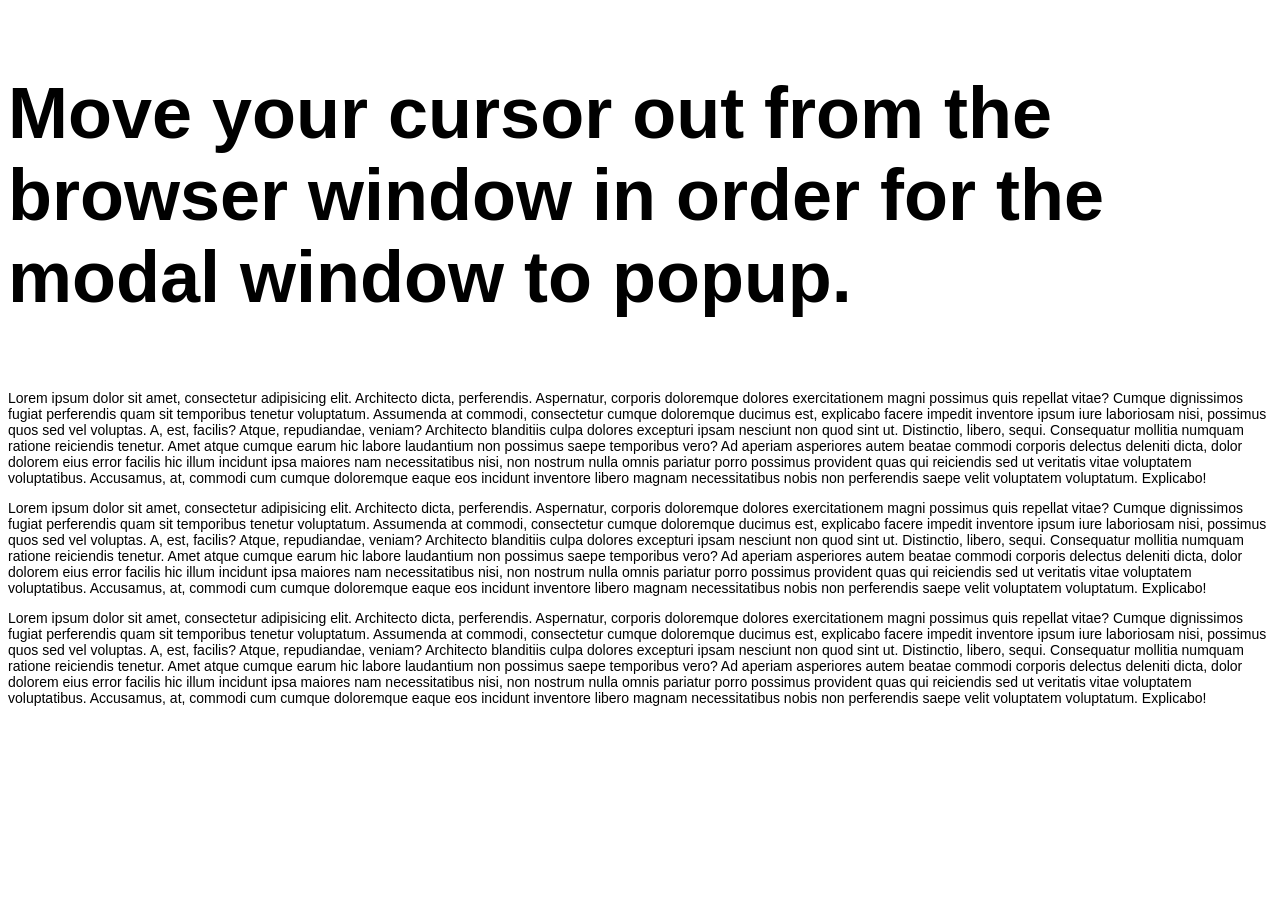
<file: index.html>
<!doctype html>
<html class="no-js" lang="en">
<head>
  <meta charset="utf-8">
  <meta name="description" content="">
  <meta name="viewport" content="width=device-width, initial-scale=1">
  <title>Popover</title>
  <link href="https://fonts.googleapis.com/css?family=Rock+Salt" rel="stylesheet">
  <link href="https://fonts.googleapis.com/css?family=Varela+Round" rel="stylesheet">
  <link rel="stylesheet" href="styles/popover.css">
</head>
<body>
<div class="content">
  <p style="font-size: 72px; font-weight: bold;">Move your cursor out from the browser window in order for the modal window to popup.</p>
  <p>Lorem ipsum dolor sit amet, consectetur adipisicing elit. Architecto dicta, perferendis. Aspernatur, corporis doloremque dolores exercitationem magni possimus quis repellat vitae? Cumque dignissimos fugiat perferendis quam sit temporibus tenetur voluptatum. Assumenda at commodi, consectetur cumque doloremque ducimus est, explicabo facere impedit inventore ipsum iure laboriosam nisi, possimus quos sed vel voluptas. A, est, facilis? Atque, repudiandae, veniam? Architecto blanditiis culpa dolores excepturi ipsam nesciunt non quod sint ut. Distinctio, libero, sequi. Consequatur mollitia numquam ratione reiciendis tenetur. Amet atque cumque earum hic labore laudantium non possimus saepe temporibus vero? Ad aperiam asperiores autem beatae commodi corporis delectus deleniti dicta, dolor dolorem eius error facilis hic illum incidunt ipsa maiores nam necessitatibus nisi, non nostrum nulla omnis pariatur porro possimus provident quas qui reiciendis sed ut veritatis vitae voluptatem voluptatibus. Accusamus, at, commodi cum cumque doloremque eaque eos incidunt inventore libero magnam necessitatibus nobis non perferendis saepe velit voluptatem voluptatum. Explicabo!</p>
  <p>Lorem ipsum dolor sit amet, consectetur adipisicing elit. Architecto dicta, perferendis. Aspernatur, corporis doloremque dolores exercitationem magni possimus quis repellat vitae? Cumque dignissimos fugiat perferendis quam sit temporibus tenetur voluptatum. Assumenda at commodi, consectetur cumque doloremque ducimus est, explicabo facere impedit inventore ipsum iure laboriosam nisi, possimus quos sed vel voluptas. A, est, facilis? Atque, repudiandae, veniam? Architecto blanditiis culpa dolores excepturi ipsam nesciunt non quod sint ut. Distinctio, libero, sequi. Consequatur mollitia numquam ratione reiciendis tenetur. Amet atque cumque earum hic labore laudantium non possimus saepe temporibus vero? Ad aperiam asperiores autem beatae commodi corporis delectus deleniti dicta, dolor dolorem eius error facilis hic illum incidunt ipsa maiores nam necessitatibus nisi, non nostrum nulla omnis pariatur porro possimus provident quas qui reiciendis sed ut veritatis vitae voluptatem voluptatibus. Accusamus, at, commodi cum cumque doloremque eaque eos incidunt inventore libero magnam necessitatibus nobis non perferendis saepe velit voluptatem voluptatum. Explicabo!</p>
  <p>Lorem ipsum dolor sit amet, consectetur adipisicing elit. Architecto dicta, perferendis. Aspernatur, corporis doloremque dolores exercitationem magni possimus quis repellat vitae? Cumque dignissimos fugiat perferendis quam sit temporibus tenetur voluptatum. Assumenda at commodi, consectetur cumque doloremque ducimus est, explicabo facere impedit inventore ipsum iure laboriosam nisi, possimus quos sed vel voluptas. A, est, facilis? Atque, repudiandae, veniam? Architecto blanditiis culpa dolores excepturi ipsam nesciunt non quod sint ut. Distinctio, libero, sequi. Consequatur mollitia numquam ratione reiciendis tenetur. Amet atque cumque earum hic labore laudantium non possimus saepe temporibus vero? Ad aperiam asperiores autem beatae commodi corporis delectus deleniti dicta, dolor dolorem eius error facilis hic illum incidunt ipsa maiores nam necessitatibus nisi, non nostrum nulla omnis pariatur porro possimus provident quas qui reiciendis sed ut veritatis vitae voluptatem voluptatibus. Accusamus, at, commodi cum cumque doloremque eaque eos incidunt inventore libero magnam necessitatibus nobis non perferendis saepe velit voluptatem voluptatum. Explicabo!</p>

</div>
  <div class="popover-container">
    <div class="blur-background"></div>
    <div class="popover-box popover-initial" id="initial_popover">
      <div class="popover-header">
        <a href="" class="close"><img src="images/close.png" alt=""></a>
        <span class="small">The 4 - Hour</span>
        <span class="uppercase">Workweek</span>
      </div>
      <div class="popover-body">
        <span class="h1">10x Your Per-Hour Output</span>
        <span class="colored uppercase">With our free 10x productivity pack</span>
        <div class="sent-directly-container">
          <div class="sent-directly">
            <span class="italic">Sent Directly by Me</span>
            <span class="img-arrow"><img src="images/share.png" alt=""></span>
            <div class="img-box"><img src="images/man.jpg" alt=""></div>
          </div>
        </div>
      </div>
      <div class="popover-footer">
        <a href="" class="button button-close">No Thanks, I'm Not Interested</a>
        <a href="" class="button button-unlock">unlock the pack</a>
      </div>
    </div>
    <div class="popover-box popover-unlock" id="popover_unlock">
      <div class="popover-header">
        <a href="" class="close"><img src="images/close.png" alt=""></a>
        <span class="small">The 4 - Hour</span>
        <span class="uppercase">Workweek</span>
      </div>
      <div class="popover-body">
        <span class=""> Where can we send your</span>
        <span class="large">FREE 10x</span>
        <span class="colored uppercase">productivity pack</span>
        <div class="stripe">
          <div class="arrow-down"><img src="images/down-arrow.png" alt=""></div>
        </div>
        <div class="form-container">
          <form action="#">
            <input type="email" placeholder="Email address" id="email" required>
            <button type="submit" class="button button-unlock">unlock the pack</button>
          </form>
        </div>
      </div>
    </div>
  </div>


<script src="scripts/vendor.js"></script>

<script src="scripts/popover.js"></script>
</body>
</html>
</file>
<file: styles/popover.css>
*,:after,:before{box-sizing:border-box}body{font-family:Days,Roboto,sans-serif;font-size:14px}a{text-decoration:none!important;outline:none}.popover-container{width:100%}.blur-background{z-index:1;left:0;width:100%;height:100%;background-color:rgba(0,0,0,.85)}.blur-background,.popover-box{display:none;position:fixed;top:0}.popover-box{border-radius:10px;padding:25px;background-color:#fff;min-width:620px;max-width:620px;left:50%;-webkit-transform:translateX(-50%);transform:translateX(-50%);z-index:2;margin-top:5%}.button{-webkit-transition:background-color .15s ease-in;transition:background-color .15s ease-in;font-size:18px;border-radius:10px;display:-webkit-box;display:-ms-flexbox;display:flex;-webkit-box-orient:horizontal;-webkit-box-direction:normal;-ms-flex-direction:row;flex-direction:row;-webkit-box-pack:center;-ms-flex-pack:center;justify-content:center;padding:25px 0;color:#fff;font-weight:700;text-transform:capitalize;width:calc(50% - 15px)}.button.button-close{background-color:#616161}.button.button-close:hover{background-color:#545454}.button.button-unlock{background-color:#000}.button.button-unlock:hover{background-color:#262626}.close{position:absolute;top:50%;-webkit-transform:translateY(-50%);transform:translateY(-50%);right:0}.close img{width:16px;height:16px}.popover-header{position:relative;display:-webkit-box;display:-ms-flexbox;display:flex;-webkit-box-orient:vertical;-webkit-box-direction:normal;-ms-flex-direction:column;flex-direction:column;-webkit-box-align:center;-ms-flex-align:center;align-items:center}.popover-header .small{font-size:14px;line-height:18px;font-family:Rock Salt}.popover-header .uppercase{text-transform:uppercase;font-size:28px;line-height:42px;font-weight:700}.popover-body .h1{margin-bottom:25px;margin-top:25px;text-align:center;display:block;text-transform:capitalize;font-size:56px;line-height:56px;font-weight:500}.popover-body .uppercase{text-transform:uppercase}.popover-body .colored{margin-bottom:15px;text-align:center;display:block;color:#e57373;font-size:32px}.popover-body .sent-directly-container{-webkit-box-orient:horizontal;-ms-flex-direction:row;flex-direction:row;-webkit-box-pack:center;-ms-flex-pack:center;justify-content:center}.popover-body .sent-directly,.popover-body .sent-directly-container{position:relative;display:-webkit-box;display:-ms-flexbox;display:flex;-webkit-box-direction:normal}.popover-body .sent-directly{-webkit-box-orient:vertical;-ms-flex-direction:column;flex-direction:column;-webkit-box-align:center;-ms-flex-align:center;align-items:center;min-width:150px;max-width:150px}.popover-body .sent-directly:before{left:-140px}.popover-body .sent-directly:after,.popover-body .sent-directly:before{content:"";position:absolute;height:1px;width:100%;top:50%;background-color:#000}.popover-body .sent-directly:after{right:-140px}.popover-body .sent-directly .italic{font-style:italic;font-size:14px;margin-bottom:5px}.popover-body .sent-directly .img-arrow{right:30px;top:20px;position:absolute}.popover-body .sent-directly .img-arrow img{width:15px;height:auto}.popover-body .sent-directly .img-box img{width:55px;height:55px;border-radius:100%}.popover-footer{margin-top:25px;display:-webkit-box;display:-ms-flexbox;display:flex;-webkit-box-orient:horizontal;-webkit-box-direction:normal;-ms-flex-direction:row;flex-direction:row;-webkit-box-align:center;-ms-flex-align:center;align-items:center;-webkit-box-pack:justify;-ms-flex-pack:justify;justify-content:space-between}.popover-unlock{max-width:520px;min-width:520px}.popover-unlock .popover-body{margin-top:25px;font-size:18px;font-weight:300;-webkit-box-orient:vertical;-webkit-box-direction:normal;-ms-flex-direction:column;flex-direction:column;display:-webkit-box;display:-ms-flexbox;display:flex;-webkit-box-align:center;-ms-flex-align:center;align-items:center}.popover-unlock .colored{font-weight:500;font-size:2.1rem;color:#c62828}.popover-unlock .large{font-size:5rem;font-weight:500}.popover-unlock .stripe{width:50%}.popover-unlock .stripe .arrow-down{display:-webkit-box;display:-ms-flexbox;display:flex;-webkit-box-orient:horizontal;-webkit-box-direction:normal;-ms-flex-direction:row;flex-direction:row;-webkit-box-pack:center;-ms-flex-pack:center;justify-content:center;position:relative;-webkit-box-align:center;-ms-flex-align:center;align-items:center;min-height:15px}.popover-unlock .stripe .arrow-down img{width:15px;height:15px}.popover-unlock .stripe .arrow-down:before{content:"";width:45%;height:1px;position:absolute;background-color:#000;top:5px;left:0}.popover-unlock .stripe .arrow-down:after{content:"";width:45%;height:1px;position:absolute;background-color:#000;top:5px;right:0}.popover-unlock .form-container{margin-top:20px}.popover-unlock .form-container form{display:-webkit-box;display:-ms-flexbox;display:flex;-webkit-box-orient:vertical;-webkit-box-direction:normal;-ms-flex-direction:column;flex-direction:column;-webkit-box-align:center;-ms-flex-align:center;align-items:center;width:100%}.popover-unlock .form-container form .button{font-family:Varela Round,sans-serif;outline:none!important;cursor:pointer;margin-top:20px;font-size:26px;border:none;width:100%}.popover-unlock .form-container form ::-webkit-input-placeholder{color:#757575}.popover-unlock .form-container form ::-moz-placeholder{color:#757575}.popover-unlock .form-container form :-ms-input-placeholder{color:#757575}.popover-unlock .form-container form :-moz-placeholder{color:#757575}.popover-unlock .form-container form input{outline:none!important;min-width:335px;border:1px solid rgba(0,0,0,.35);background-image:url(../images/close-envelope.png);background-repeat:no-repeat;background-position:5px;padding:10px 10px 10px 35px;font-size:16px;font-weight:300;color:#757575;font-family:Varela Round,sans-serif}@media only screen and (max-width:540px){.popover-box{padding:0 25px;min-width:100%;width:100%;height:100%;overflow:scroll}.popover-initial .sent-directly:before{left:-50%;width:75%}.popover-initial .sent-directly:after{right:-50%;width:75%}.popover-initial .popover-footer{margin-bottom:25px;-webkit-box-orient:vertical;-webkit-box-direction:reverse;-ms-flex-direction:column-reverse;flex-direction:column-reverse}.popover-initial .popover-footer .button{width:100%;margin-bottom:10px}}@media only screen and (min-width:401px) and (max-width:480px){.stripe{width:85%!important}}@media only screen and (max-width:400px){.popover-unlock{padding:0 10px;min-width:100%;width:100%}.popover-unlock .large{font-size:4rem}.popover-unlock .colored{font-size:1.8rem}.popover-unlock .stripe{width:85%}.popover-unlock .form-container,.popover-unlock .form-container form{width:100%}.popover-unlock .form-container form input{min-width:100%}}
</file>
